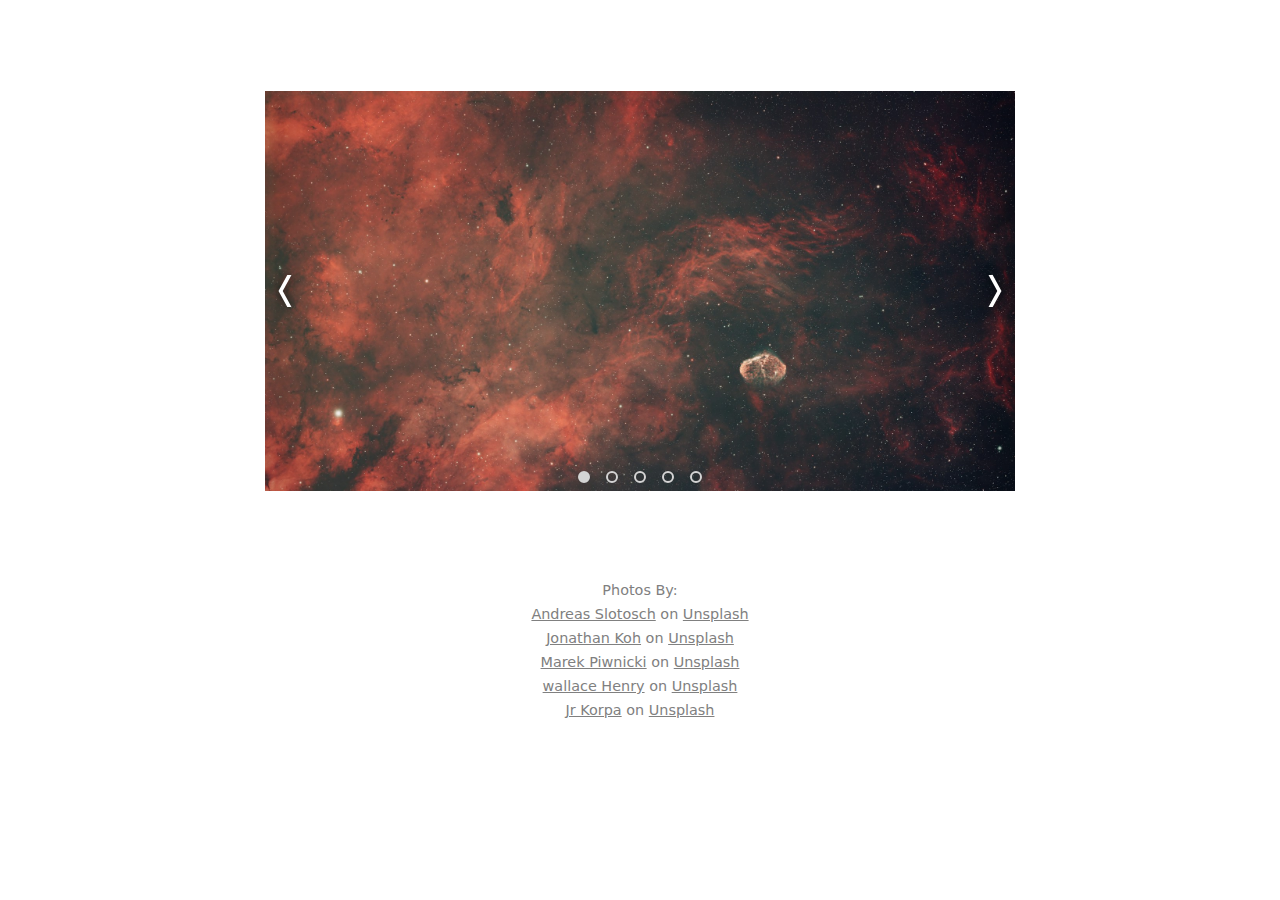
<file: index.html>
<!doctype html><html lang="en"><head><meta charset="UTF-8"/><meta name="viewport" content="width=device-width,initial-scale=1"/><title>Document</title><script defer="defer" src="main.js"></script></head><body><div class="layout-wrapper"><div class="carousel"><button class="carousel__prev"><img src="0c423499cca54131bbb0.svg" alt="" class="arrow-icon"/></button><div class="carousel__dots"></div><button class="carousel__next"><img src="04448c4e3995eee1868d.svg" alt="" class="arrow-icon"/></button></div><ul class="credit"><div class="credit__header">Photos By:</div><li class="credit__item"><a class="credit__link" href="https://unsplash.com/@slotosch?utm_content=creditCopyText&utm_medium=referral&utm_source=unsplash">Andreas Slotosch</a> on <a class="credit__link" href="https://unsplash.com/photos/mountain-range-peaks-emerge-from-clouds-at-sunrise-w-BSFRpfTWk?utm_content=creditCopyText&utm_medium=referral&utm_source=unsplash">Unsplash</a></li><li class="credit__item"><a class="credit__link" href="https://unsplash.com/@jonakoh?utm_content=creditCopyText&utm_medium=referral&utm_source=unsplash">Jonathan Koh</a> on <a class="credit__link" href="https://unsplash.com/photos/abstract-dark-landscape-with-textured-mountain-peaks-HxtvH28DSVM?utm_content=creditCopyText&utm_medium=referral&utm_source=unsplash">Unsplash</a></li><li class="credit__item"><a class="credit__link" href="https://unsplash.com/@marekpiwnicki?utm_content=creditCopyText&utm_medium=referral&utm_source=unsplash">Marek Piwnicki</a> on <a class="credit__link" href="https://unsplash.com/photos/silhouetted-mountain-range-against-orange-sky-e0mY8yx2SYY?utm_content=creditCopyText&utm_medium=referral&utm_source=unsplash">Unsplash</a></li><li class="credit__item"><a class="credit__link" href="https://unsplash.com/@ghostdogg187?utm_content=creditCopyText&utm_medium=referral&utm_source=unsplash">wallace Henry</a> on <a class="credit__link" href="https://unsplash.com/photos/a-spacecraft-against-a-vibrant-nebula-AJZ_75RTpL0?utm_content=creditCopyText&utm_medium=referral&utm_source=unsplash">Unsplash</a></li><li class="credit__item"><a class="credit__link" href="https://unsplash.com/@jrkorpa?utm_content=creditCopyText&utm_medium=referral&utm_source=unsplash">Jr Korpa</a> on <a class="credit__link" href="https://unsplash.com/photos/a-persons-shadow-with-a-yellow-string-in-the-air-u3yyYID6eP4?utm_content=creditCopyText&utm_medium=referral&utm_source=unsplash">Unsplash</a></li></ul></div><div class="images"><img src="92dbf9aea24eee701885.jpg" alt="a red and black image of space picturing a red nebula"/> <img src="d96ef33cf9383fa4d6fa.jpg" alt="a yellow and blue mountain sunrise"/> <img src="a11f199f517f54a1cd01.jpg" alt="abstract mountain/wave patterns"/> <img src="71462bf0584b5b3eb635.jpg" alt="high altitude shot of mountains during sunrise"/> <img src="2e71b079406836eadf55.jpg" alt="abstract golden ring with a person silhouetted in the background"/></div></body></html>
</file>
